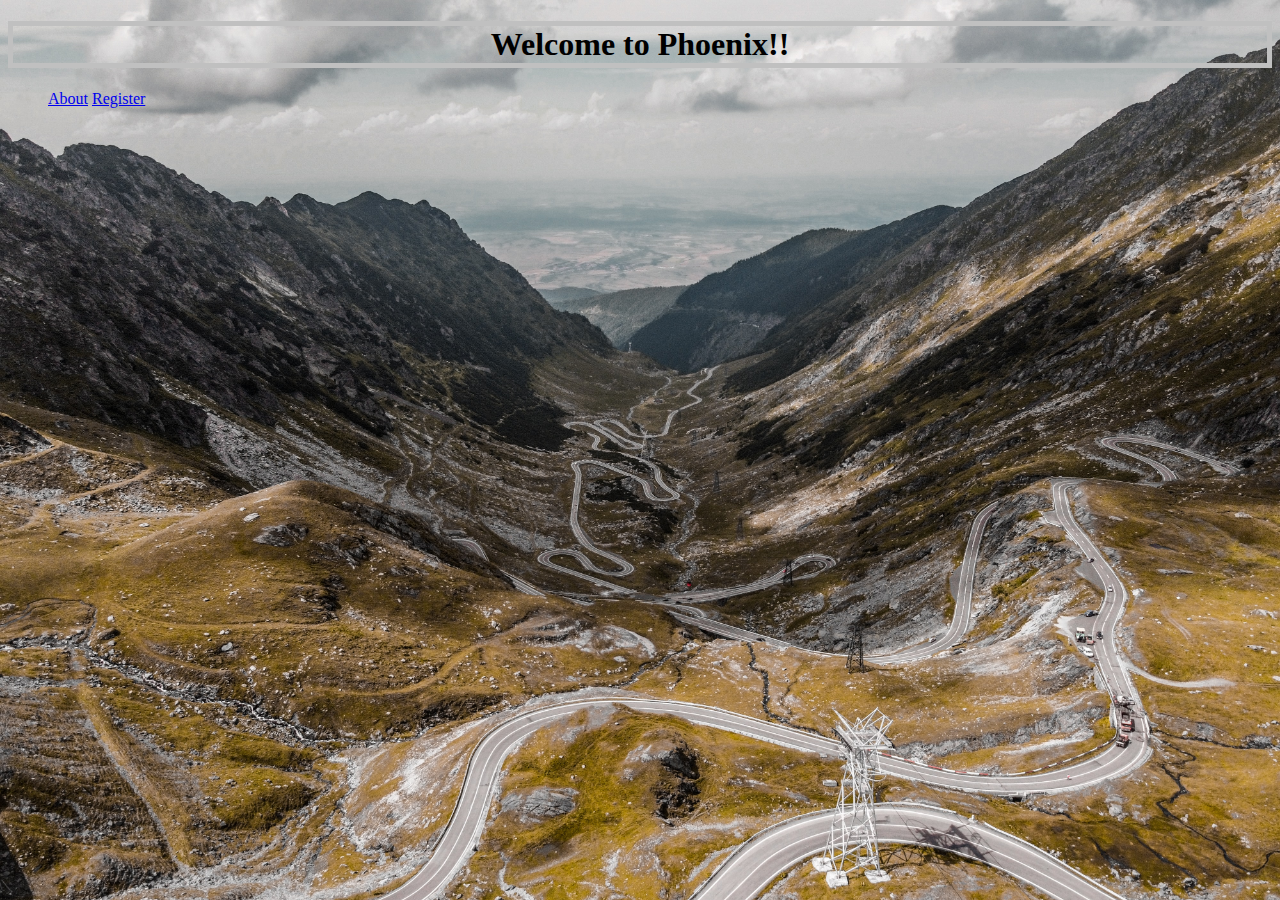
<file: index.html>
<!DOCTYPE html>
<html>
<head>
	<title>Asish Website</title>
	<title>My Website</title>
	<meta name="description" content="Meta descriptions important" />
	<link rel="stylesheet" type="text/css" href="style.css">
</head>
<body>
	<h1>Welcome to Phoenix!!</h1>
	<ol>
		<li><a href="NewPage.html">About</a></li>
		<li><a href="register.html">Register</a></li>
	</ol>
</body>
<script type="text/javascript" src="script.js"></script>
</html>
</file>
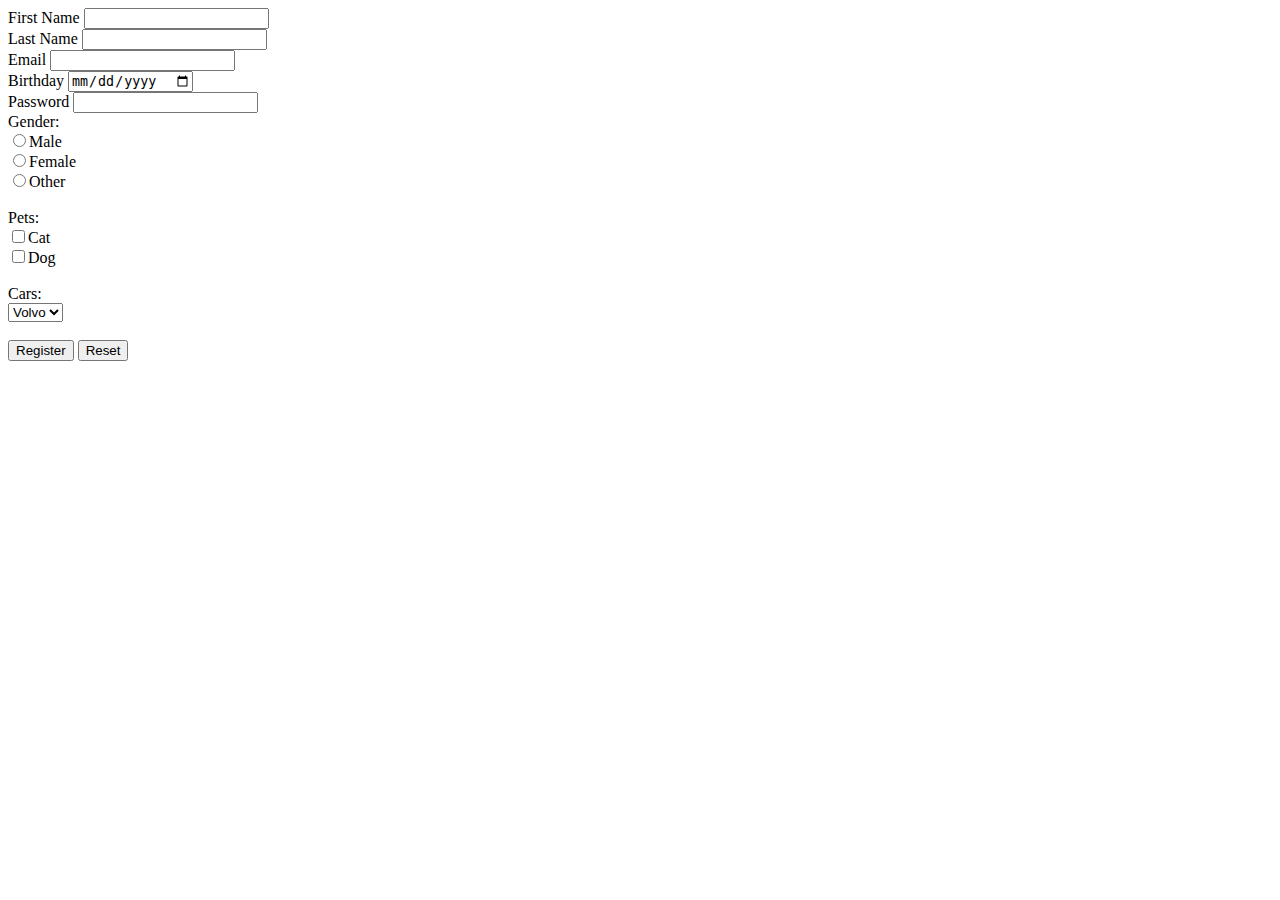
<file: register.html>
<!DOCTYPE html>
<html>
<head>
	<title>register</title>
</head>
<body>
	<!-- Use GET, not POST -->
	<form method="GET">
		First Name <input type="text" name="firstname"><br>
		Last Name  <input type="text" name="lastname"><br>
		Email      <input type="Email" name="Email"><br>
		Birthday   <input type="date" name=""><br>
		Password <input type="Password" name="Password" min="5"><br>
		Gender:<br>
		<input type="radio" name="gender" value="Male">Male<br>
		<input type="radio" name="gender" value="Female">Female<br>
		<input type="radio" name="gender" value="Other">Other<br><br>
		Pets:<br>
		<input type="checkbox" name="cat">Cat<br>
		<input type="checkbox" name="dog">Dog<br><br>
		Cars:<br>
		<select name="Cars">
			<option value="volvo">Volvo</option>
			<option value="audi">Audi</option>
		</select><br><br>

		<input type="submit" value="Register" name="register">
		<input type="reset" name="reset">
	</form>
</body>
</html>
</file>
<file: style.css>
/*Selector {	


}*/

body{
	background-image: url(bg.jpg); 
	background-size: cover;
}


h1{
	color:black;
	text-align: center;
	border: 5px solid silver;
	cursor: pointer;
}

p{
	color:red;
}

li{
	list-style: none;
	display: inline-block;
}
</file>
